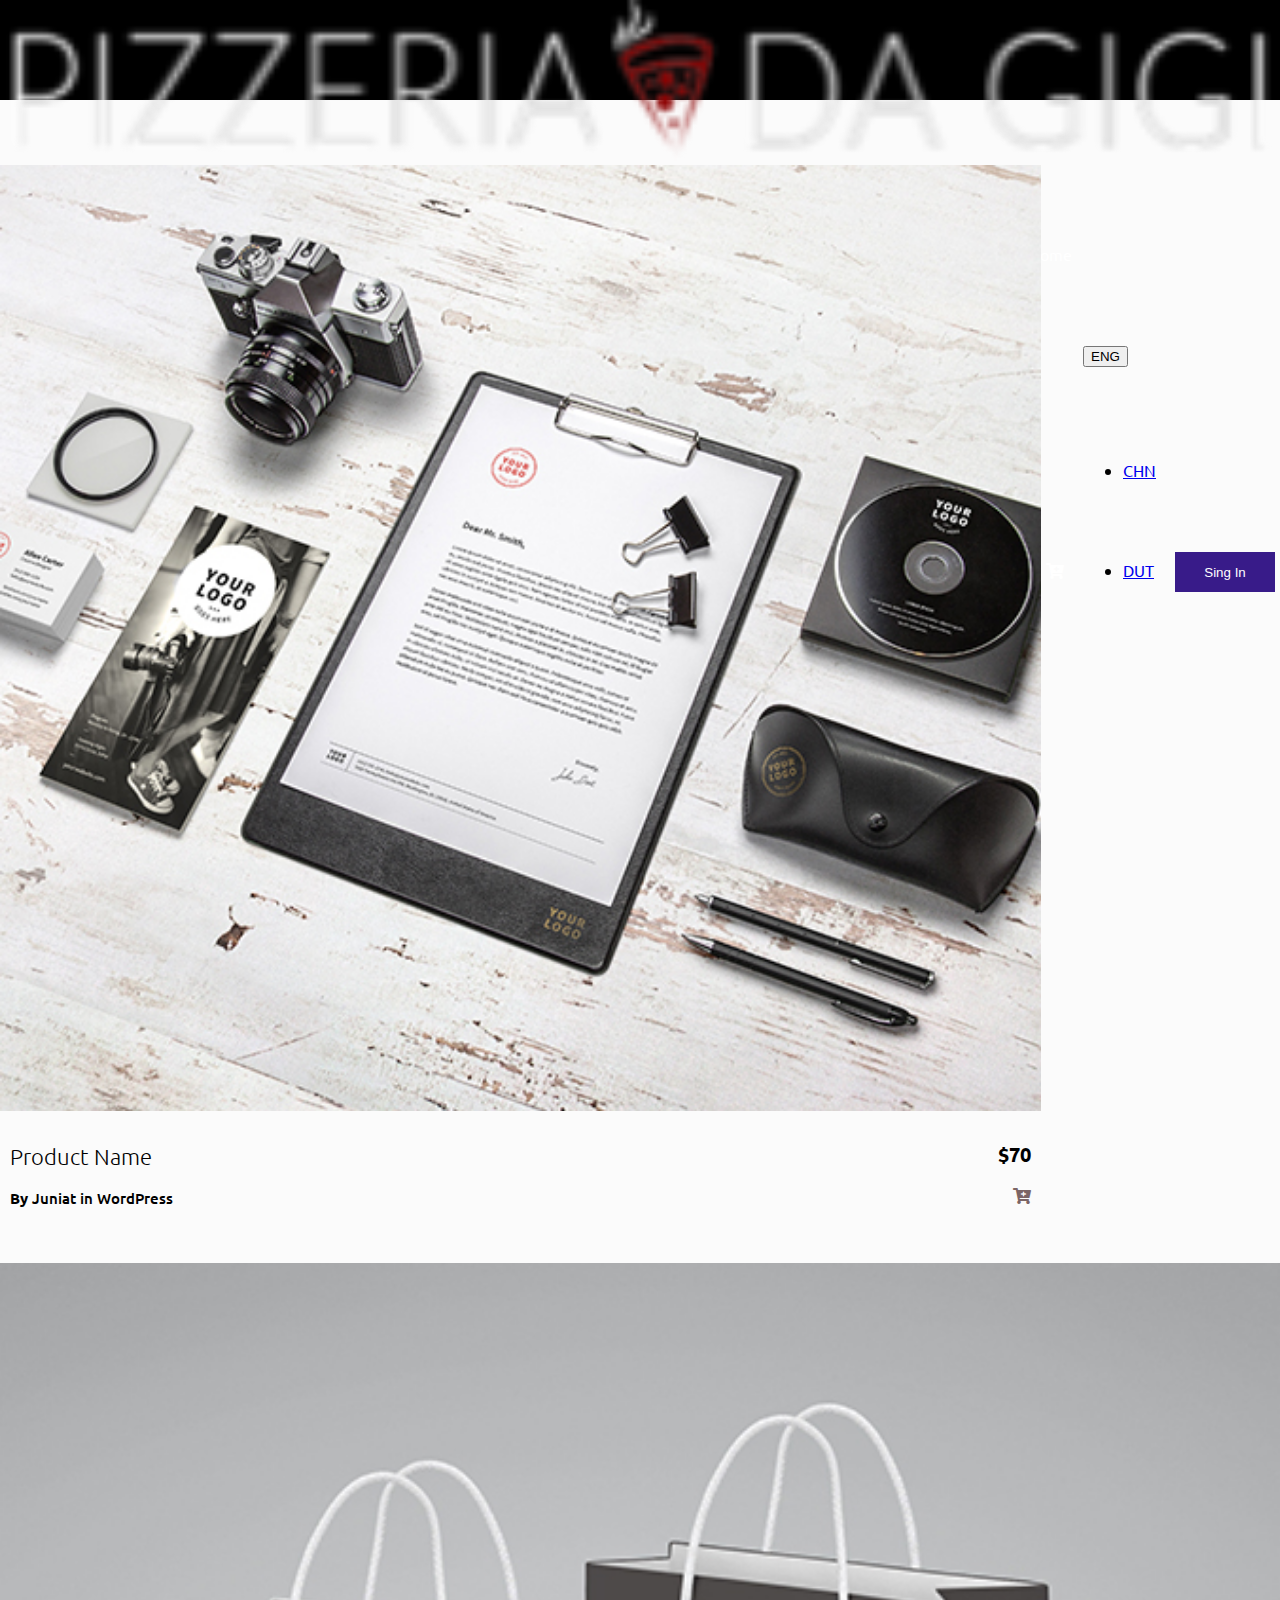
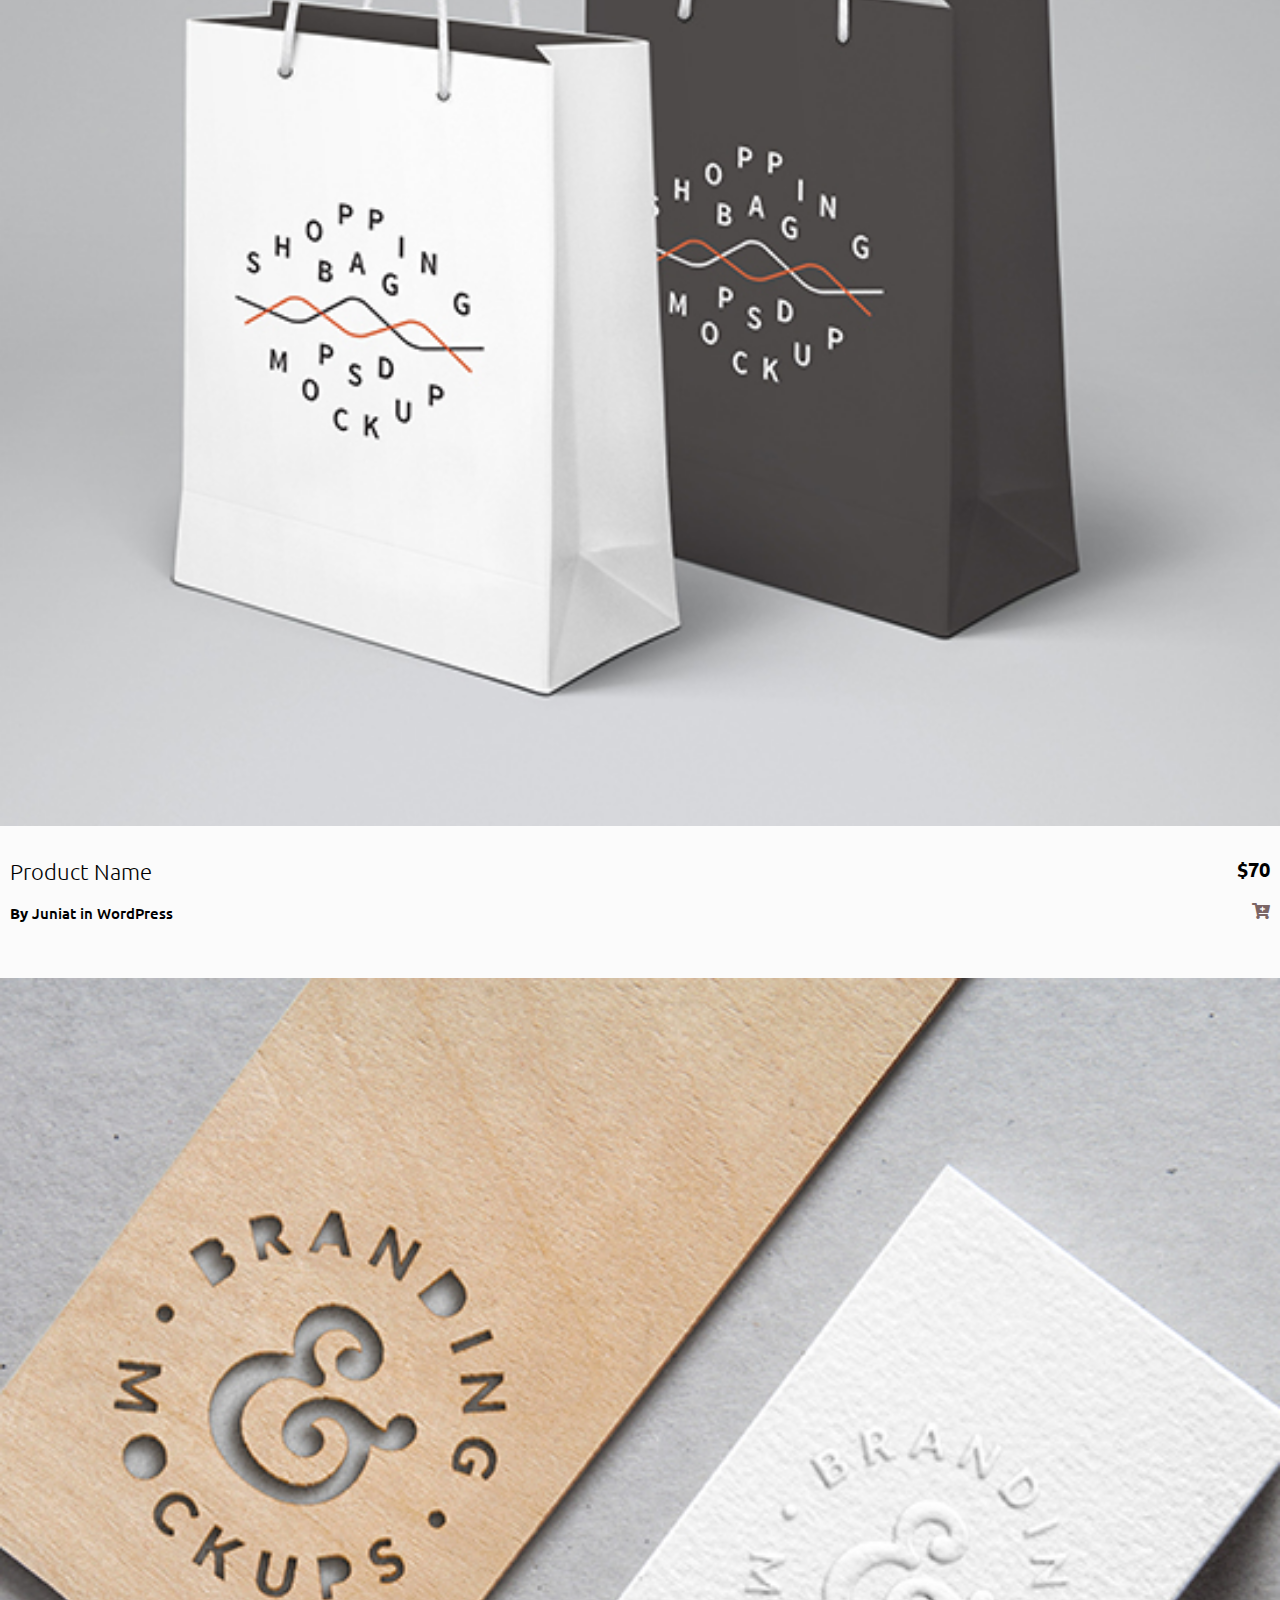
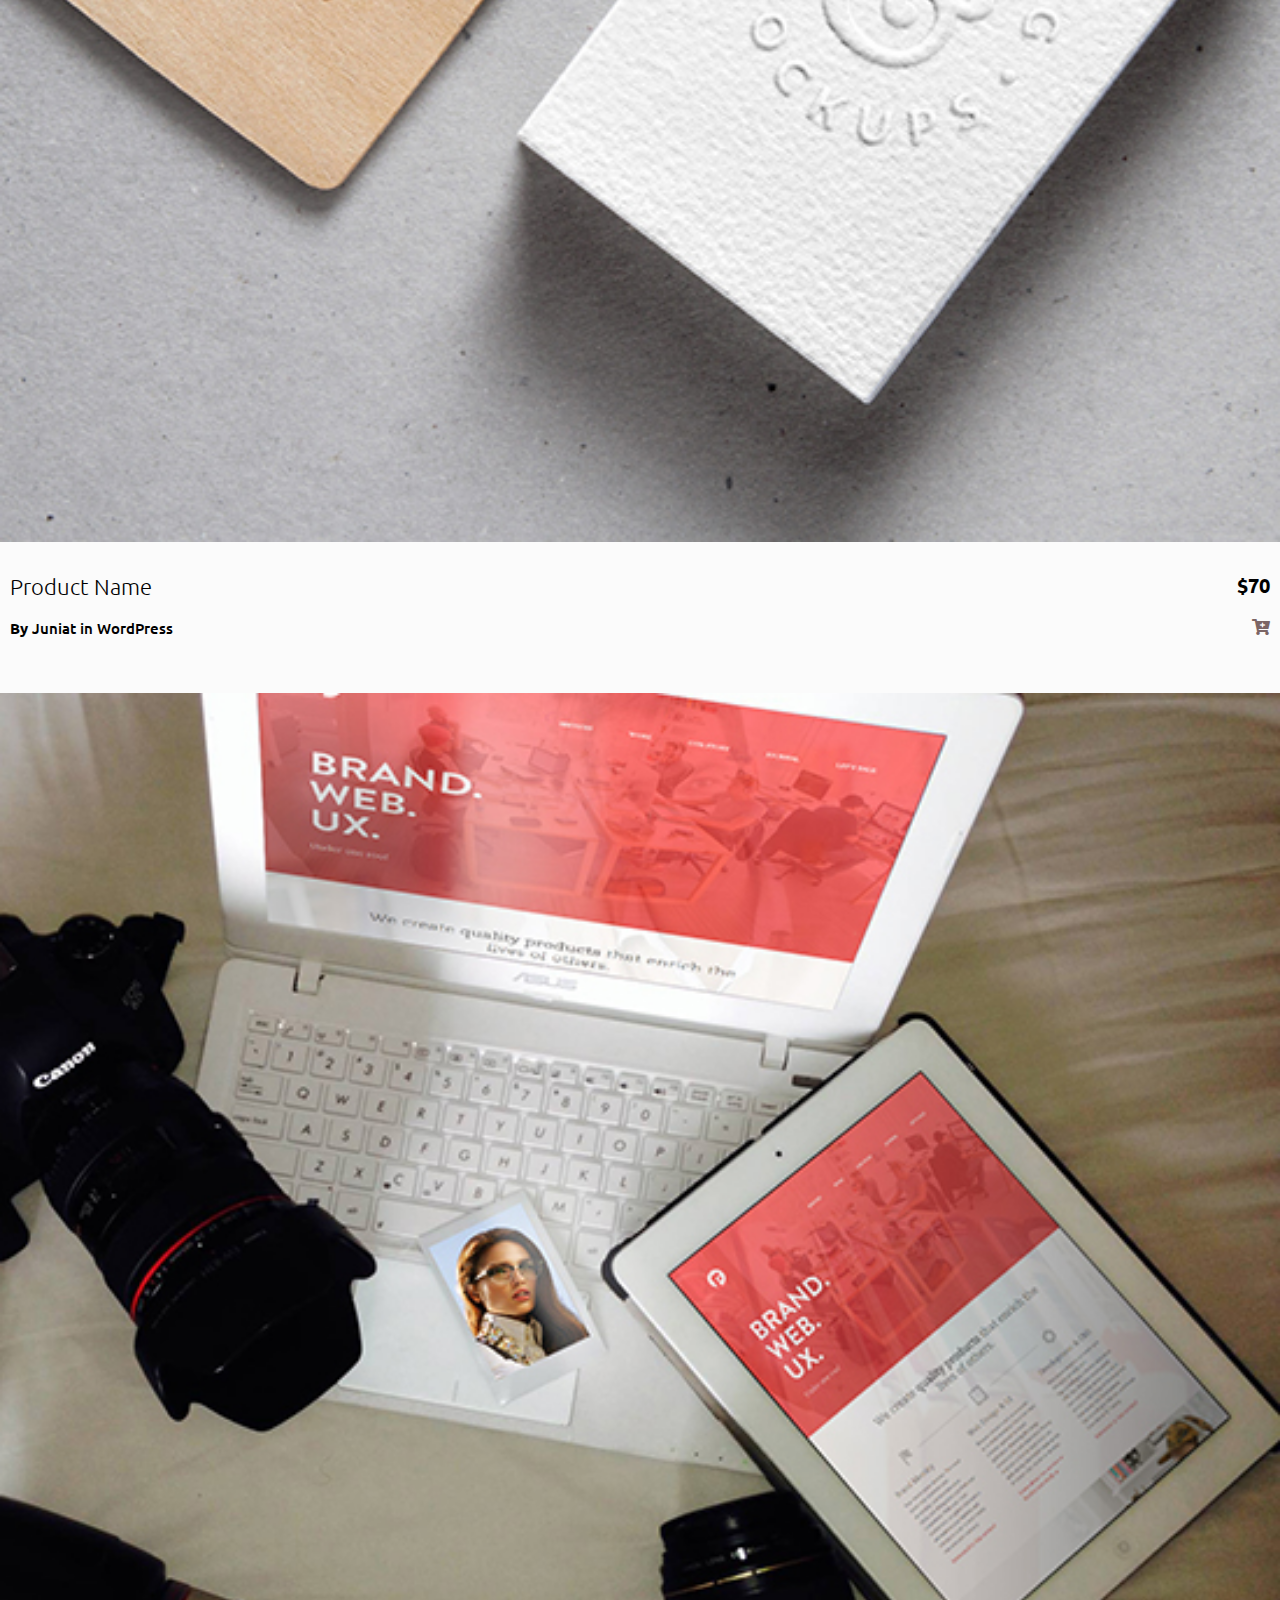
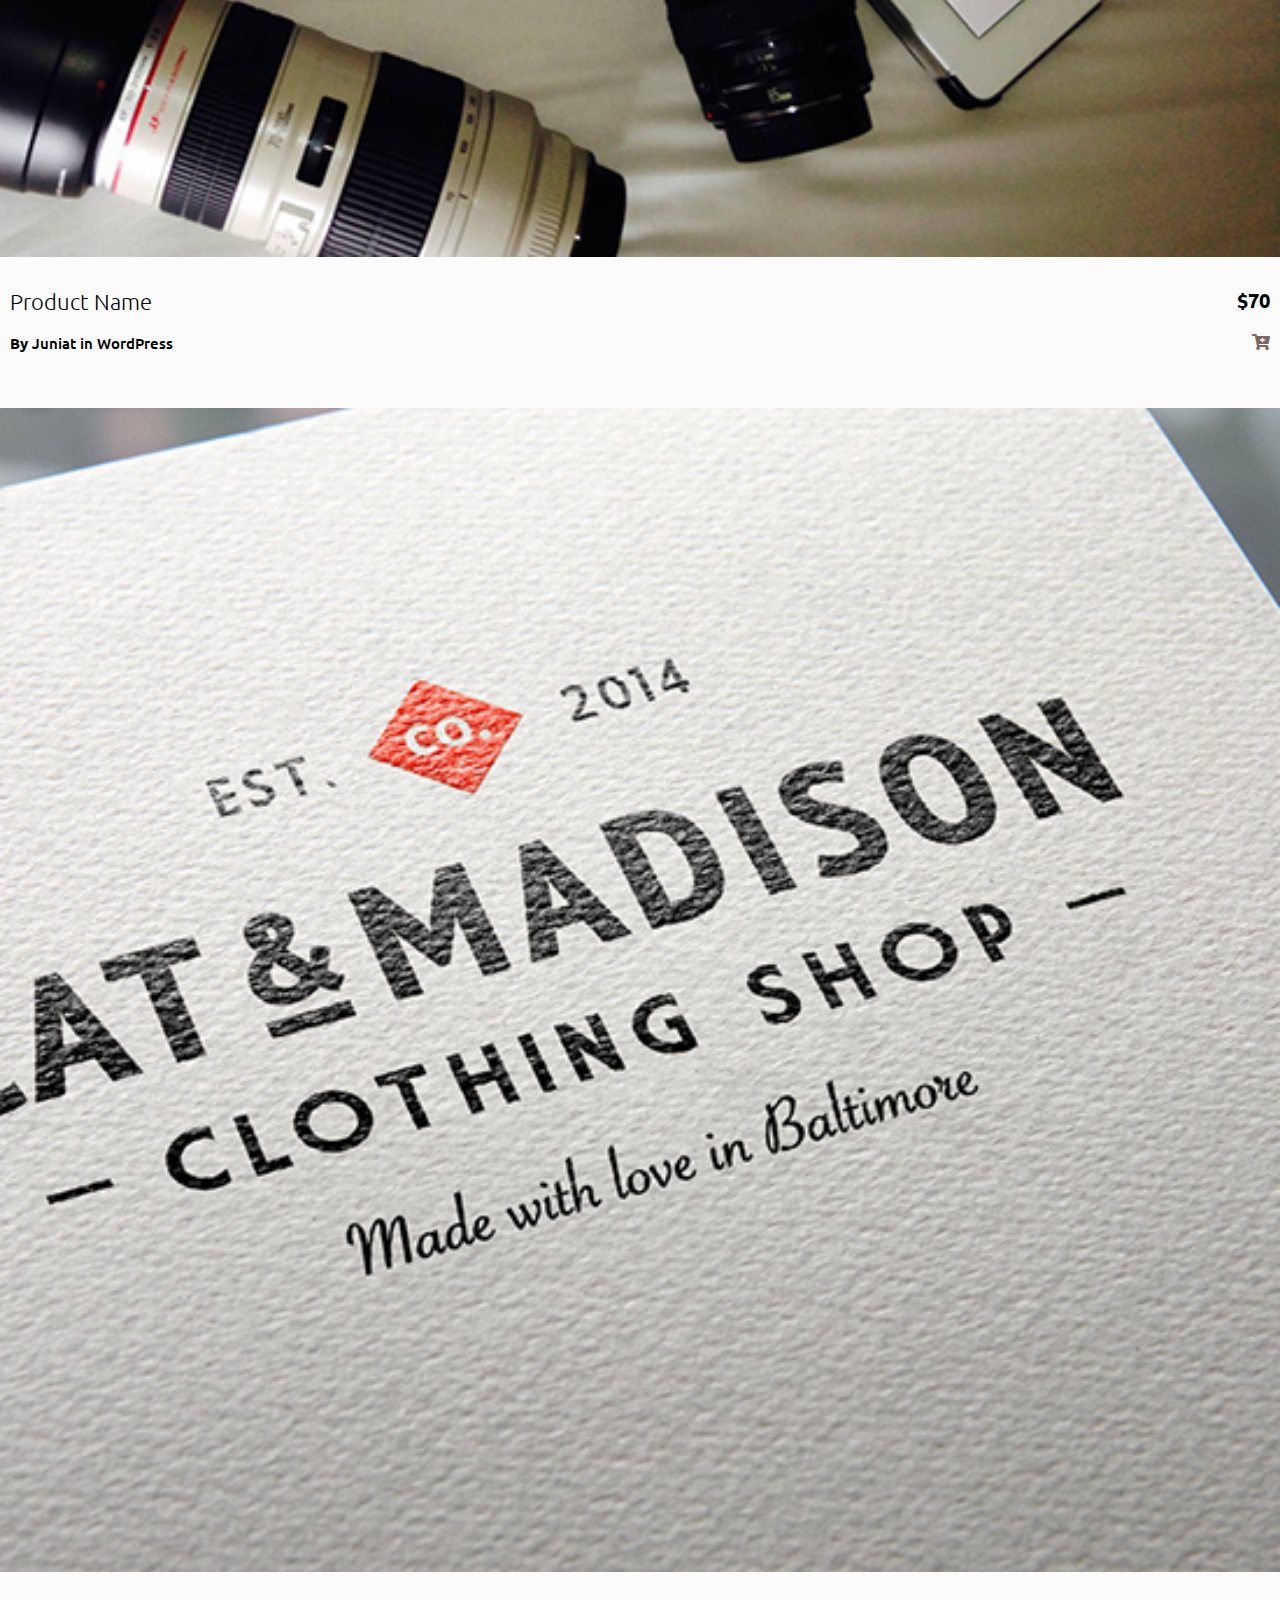
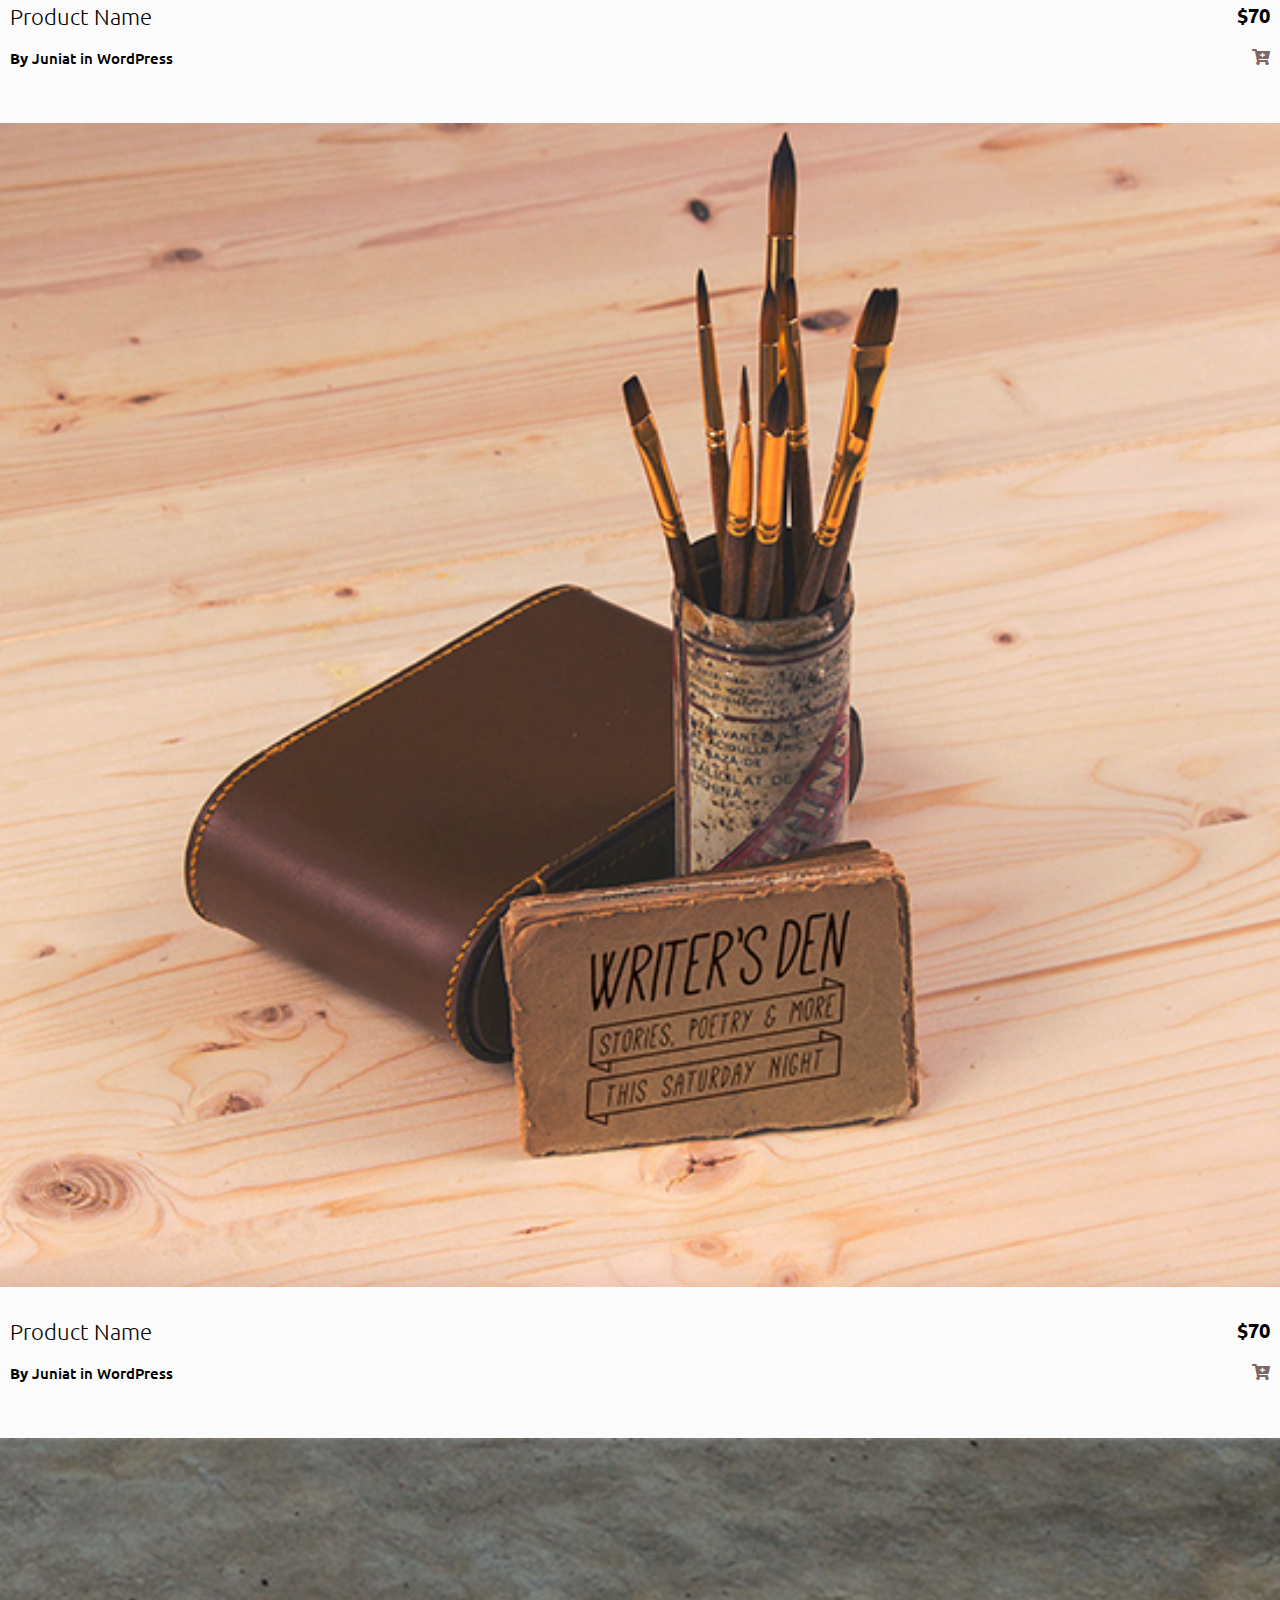
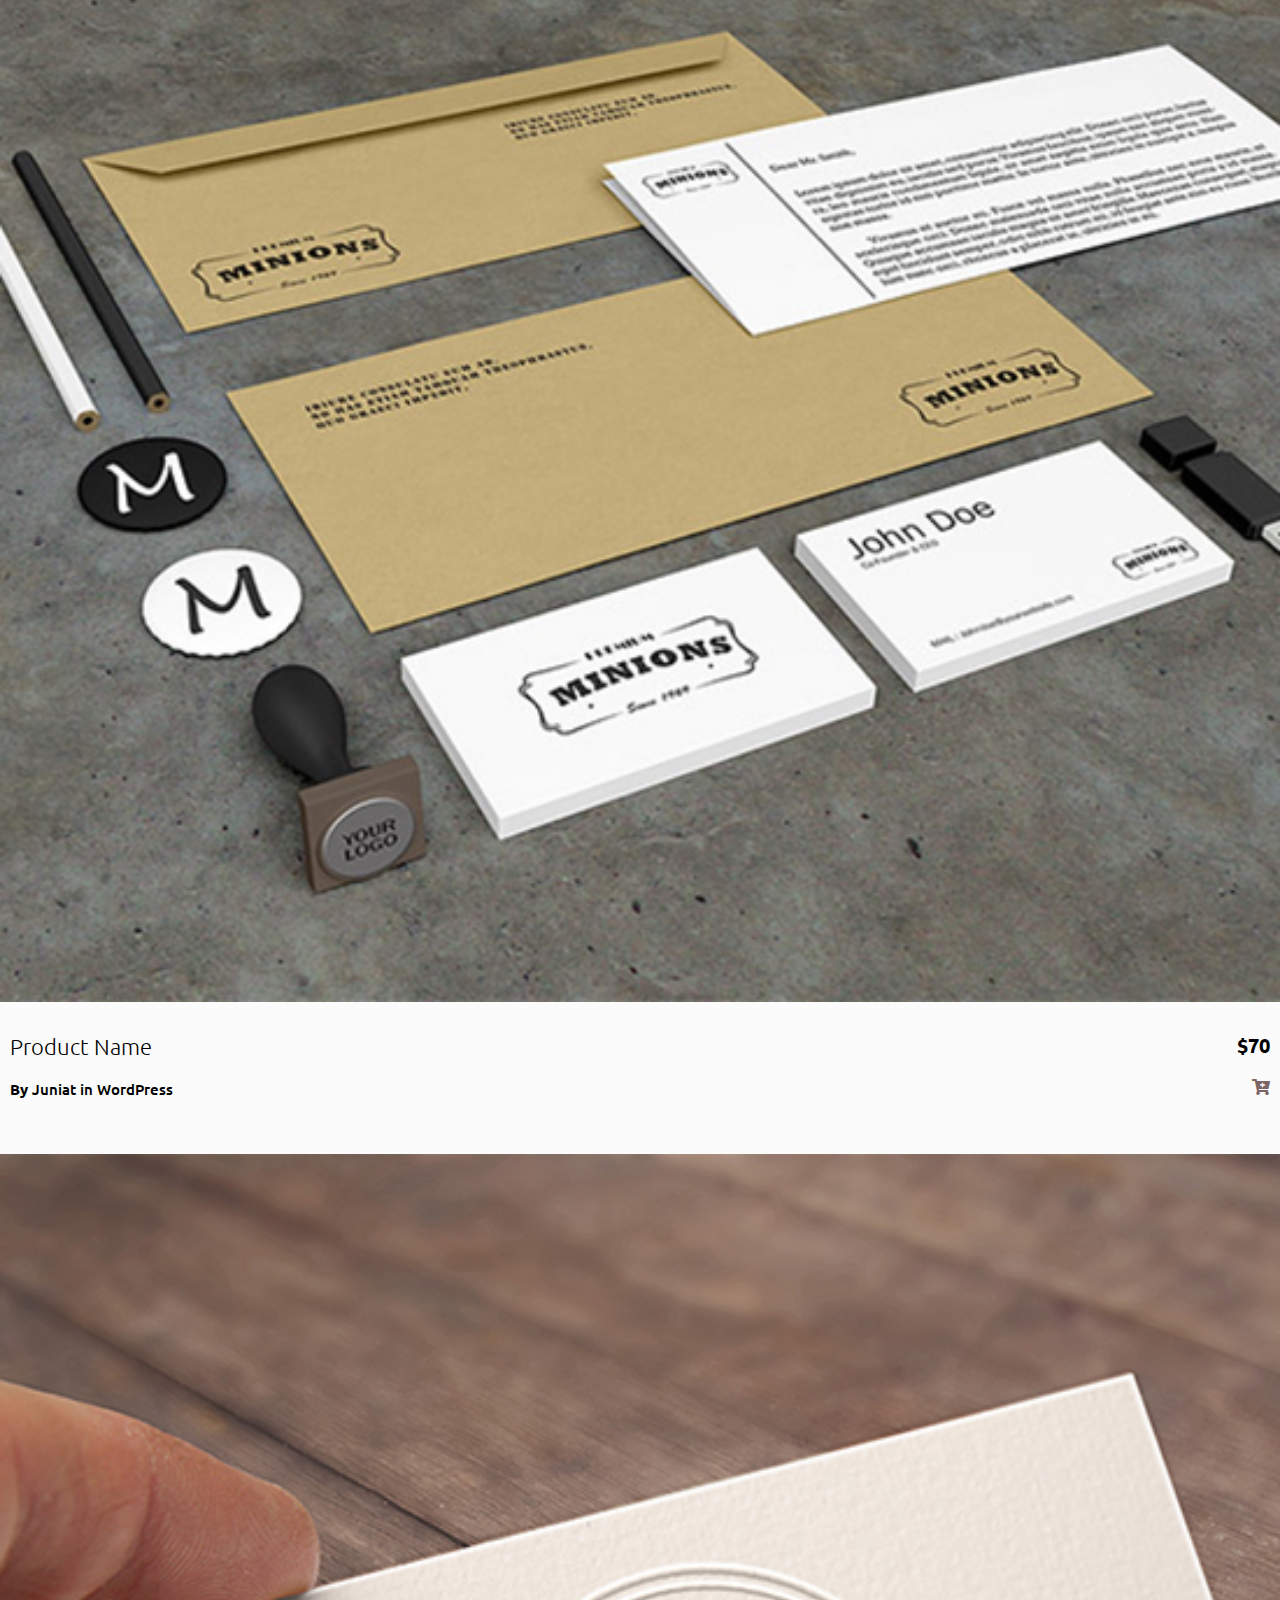
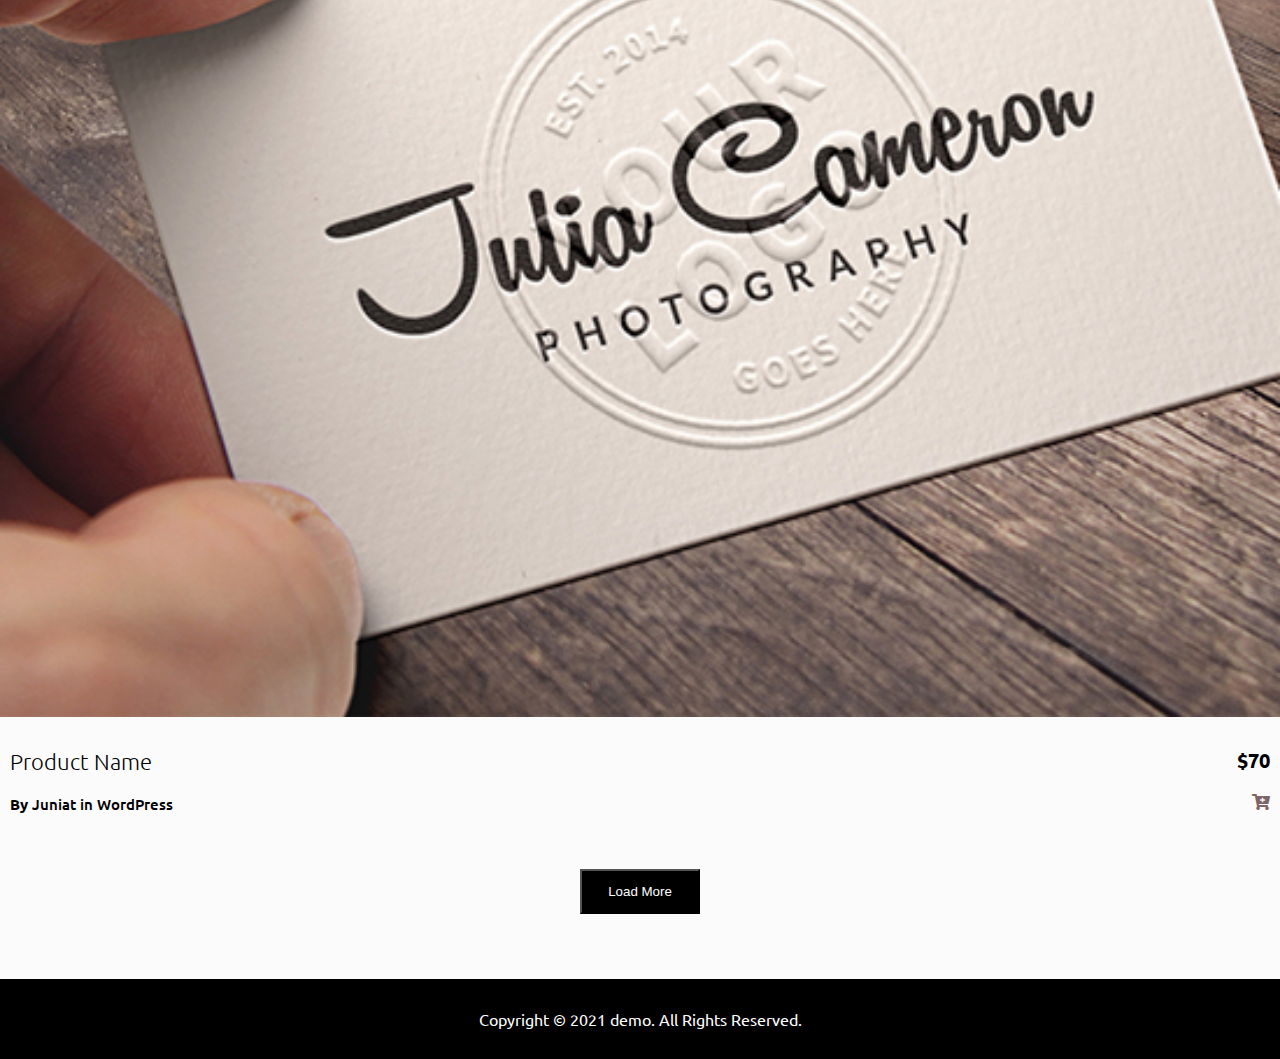
<file: index.html>
<!doctype html>
<html lang="en">
  <head>
    <!-- Required meta tags -->
    <meta charset="utf-8">
    <meta name="viewport" content="width=device-width, initial-scale=1">

    <!-- Bootstrap CSS -->
    <link href="https://cdn.jsdelivr.net/npm/bootstrap@5.0.2/dist/css/bootstrap.min.css" rel="stylesheet" integrity="sha384-EVSTQN3/azprG1Anm3QDgpJLIm9Nao0Yz1ztcQTwFspd3yD65VohhpuuCOmLASjC" crossorigin="anonymous">
    <link rel="stylesheet" href="assets/css/all.min.css">
    <link rel="stylesheet" href="assets/css/slicknav.css">
    <link rel="stylesheet" href="assets/css/style.css">
    <link rel="stylesheet" href="assets/css/responsive.css">
    <title>Hello, world!</title>
  </head>
  <body>
     

    <div id="navigation">
        <div class="container">
            <div class="row">
                <div class="col-lg-2 col-sm-3 col-xs-6 logomobilewidth">
                    <div class="logo_here">
                        <img src="assets/img/logo.png" alt="">
                    </div>
                </div>
                <div class="col-lg-7 hidemobile">
                    <div id="menu">
                        <ul id="menus">
                            <li><a href="index.html">WordPress</a></li>
                            <li><a href="product-details.html">HTML</a></li>
                            <li><a href="">JOOMLA</a></li>
                            <li><a href="">DRUPAL</a></li>
                            <li><a href="">SHOFIPY</a></li>
                            <li><a href="">LARAVEL</a></li>
                            <li><a href="">PHP SCRIPT</a></li>
                            <li><a href="">JAVASCRIPT</a></li>
                            <li><a href="">REACT</a></li>
                            <li><a href="">Home</a></li>
                          
                        </ul>
                    </div>
                </div>
                <div class="col-lg-3 col-sm-9  col-xs-6 cartmobilewidth">
                    <div class="cart_area">
                        <div class="cart_box">
                            <i class="fas fa-cart-plus"></i>
                        </div>
                        <div class="dropdownbox">
                            <div class="dropdown">
                                <button class="btn btn-secondary dropdown-toggle" type="button" id="dropdownMenuButton2" data-bs-toggle="dropdown" aria-expanded="false">
                                    ENG
                                </button>
                                <ul class="dropdown-menu dropdown-menu-dark" aria-labelledby="dropdownMenuButton2">
                                   <li><a class="dropdown-item" href="#">CHN</a></li>
                                  <li><a class="dropdown-item" href="#">DUT</a></li> 
                                </ul>
                              </div>
                        </div>
                        <div class="signin">
                            <button>Sing In</button>
                        </div>
                    </div>
                </div>
            </div>
        </div>
    </div>

    <div id="product_area">
        <div class="container">
            <div class="row">
                
                 <div class="col-lg-3 col-md-6">
                     <div class="singleProduct shadow-sm  mb-2 bg-body rounde">
                         <div class="productWrapper">
                            <div class="product_img">
                                <img src="assets/img/portfolio1.jpg" alt="">
                            </div>
                            <div class="product_details">
                                <div class="product_title">
                                    <h2>Product Name</h2>
                                    <h3> <span>by</span> Juniat in WordPress</h3>
                                </div>
                                <div class="product_price">
                                    <h3>$70</h3>
                                    <div class="cart_box_product">
                                       <i class="fas fa-cart-plus"></i>
                                   </div>
                                </div>
                            </div>
                         </div>
                         <div class="product_hover">
                            <a href="product-details.html"><i class="fas fa-link"></i></a>
                            <a href=""><i class="fas fa-eye"></i></a>
                         </div>
                     </div>
                 </div>

                 <div class="col-lg-3 col-md-6">
                    <div class="singleProduct shadow-sm  mb-2 bg-body rounde">
                        <div class="productWrapper">
                           <div class="product_img">
                               <img src="assets/img/portfolio2.jpg" alt="">
                           </div>
                           <div class="product_details">
                               <div class="product_title">
                                   <h2>Product Name</h2>
                                   <h3> <span>by</span> Juniat in WordPress</h3>
                               </div>
                               <div class="product_price">
                                   <h3>$70</h3>
                                   <div class="cart_box_product">
                                      <i class="fas fa-cart-plus"></i>
                                  </div>
                               </div>
                           </div>
                        </div>
                        <div class="product_hover">
                           <a href=""><i class="fas fa-link"></i></a>
                           <a href=""><i class="fas fa-eye"></i></a>
                        </div>
                    </div>
                </div>

                <div class="col-lg-3 col-md-6">
                    <div class="singleProduct shadow-sm  mb-2 bg-body rounde">
                        <div class="productWrapper">
                           <div class="product_img">
                               <img src="assets/img/portfolio3.jpg" alt="">
                           </div>
                           <div class="product_details">
                               <div class="product_title">
                                   <h2>Product Name</h2>
                                   <h3> <span>by</span> Juniat in WordPress</h3>
                               </div>
                               <div class="product_price">
                                   <h3>$70</h3>
                                   <div class="cart_box_product">
                                      <i class="fas fa-cart-plus"></i>
                                  </div>
                               </div>
                           </div>
                        </div>
                        <div class="product_hover">
                           <a href=""><i class="fas fa-link"></i></a>
                           <a href=""><i class="fas fa-eye"></i></a>
                        </div>
                    </div>
                </div>

                <div class="col-lg-3 col-md-6">
                    <div class="singleProduct shadow-sm  mb-2 bg-body rounde">
                        <div class="productWrapper">
                           <div class="product_img">
                               <img src="assets/img/portfolio4.jpg" alt="">
                           </div>
                           <div class="product_details">
                               <div class="product_title">
                                   <h2>Product Name</h2>
                                   <h3> <span>by</span> Juniat in WordPress</h3>
                               </div>
                               <div class="product_price">
                                   <h3>$70</h3>
                                   <div class="cart_box_product">
                                      <i class="fas fa-cart-plus"></i>
                                  </div>
                               </div>
                           </div>
                        </div>
                        <div class="product_hover">
                           <a href=""><i class="fas fa-link"></i></a>
                           <a href=""><i class="fas fa-eye"></i></a>
                        </div>
                    </div>
                </div>

                <div class="col-lg-3 col-md-6">
                    <div class="singleProduct shadow-sm  mb-2 bg-body rounde">
                        <div class="productWrapper">
                           <div class="product_img">
                               <img src="assets/img/portfolio5.jpg" alt="">
                           </div>
                           <div class="product_details">
                               <div class="product_title">
                                   <h2>Product Name</h2>
                                   <h3> <span>by</span> Juniat in WordPress</h3>
                               </div>
                               <div class="product_price">
                                   <h3>$70</h3>
                                   <div class="cart_box_product">
                                      <i class="fas fa-cart-plus"></i>
                                  </div>
                               </div>
                           </div>
                        </div>
                        <div class="product_hover">
                           <a href=""><i class="fas fa-link"></i></a>
                           <a href=""><i class="fas fa-eye"></i></a>
                        </div>
                    </div>
                </div>

                <div class="col-lg-3 col-md-6">
                    <div class="singleProduct shadow-sm  mb-2 bg-body rounde">
                        <div class="productWrapper">
                           <div class="product_img">
                               <img src="assets/img/portfolio6.jpg" alt="">
                           </div>
                           <div class="product_details">
                               <div class="product_title">
                                   <h2>Product Name</h2>
                                   <h3> <span>by</span> Juniat in WordPress</h3>
                               </div>
                               <div class="product_price">
                                   <h3>$70</h3>
                                   <div class="cart_box_product">
                                      <i class="fas fa-cart-plus"></i>
                                  </div>
                               </div>
                           </div>
                        </div>
                        <div class="product_hover">
                           <a href=""><i class="fas fa-link"></i></a>
                           <a href=""><i class="fas fa-eye"></i></a>
                        </div>
                    </div>
                </div>

                <div class="col-lg-3 col-md-6">
                    <div class="singleProduct shadow-sm  mb-2 bg-body rounde">
                        <div class="productWrapper">
                           <div class="product_img">
                               <img src="assets/img/portfolio7.jpg" alt="">
                           </div>
                           <div class="product_details">
                               <div class="product_title">
                                   <h2>Product Name</h2>
                                   <h3> <span>by</span> Juniat in WordPress</h3>
                               </div>
                               <div class="product_price">
                                   <h3>$70</h3>
                                   <div class="cart_box_product">
                                      <i class="fas fa-cart-plus"></i>
                                  </div>
                               </div>
                           </div>
                        </div>
                        <div class="product_hover">
                           <a href=""><i class="fas fa-link"></i></a>
                           <a href=""><i class="fas fa-eye"></i></a>
                        </div>
                    </div>
                </div>

                <div class="col-lg-3 col-md-6">
                    <div class="singleProduct shadow-sm  mb-2 bg-body rounde">
                        <div class="productWrapper">
                           <div class="product_img">
                               <img src="assets/img/portfolio8.jpg" alt="">
                           </div>
                           <div class="product_details">
                               <div class="product_title">
                                   <h2>Product Name</h2>
                                   <h3> <span>by</span> Juniat in WordPress</h3>
                               </div>
                               <div class="product_price">
                                   <h3>$70</h3>
                                   <div class="cart_box_product">
                                      <i class="fas fa-cart-plus"></i>
                                  </div>
                               </div>
                           </div>
                        </div>
                        <div class="product_hover">
                           <a href=""><i class="fas fa-link"></i></a>
                           <a href=""><i class="fas fa-eye"></i></a>
                        </div>
                    </div>
                </div>

                  

            </div>
            <div class="row">
                <div class="loadMore">
                    <button>Load More </button>
                </div>
            </div>
        </div>
    </div>

    <section id="footerarea">
        <div class="container">
            <div class="row">
                <div class="col-lg-12">
                    <div class="foonter_copy_right">
                        <p> Copyright  &copy; 2021 demo. All Rights Reserved. </p>
                    </div>
                </div>
            </div>
        </div>
    </section>
    
    <script src="assets/js/jquery-3.4.1.min.js"></script>
     <script src="https://cdn.jsdelivr.net/npm/bootstrap@5.0.2/dist/js/bootstrap.bundle.min.js" integrity="sha384-MrcW6ZMFYlzcLA8Nl+NtUVF0sA7MsXsP1UyJoMp4YLEuNSfAP+JcXn/tWtIaxVXM" crossorigin="anonymous"></script>
     <script src="assets/js/jquery.slicknav.js"></script>
     <script src="assets/js/main.js"></script>
  </body>
</html>
</file>
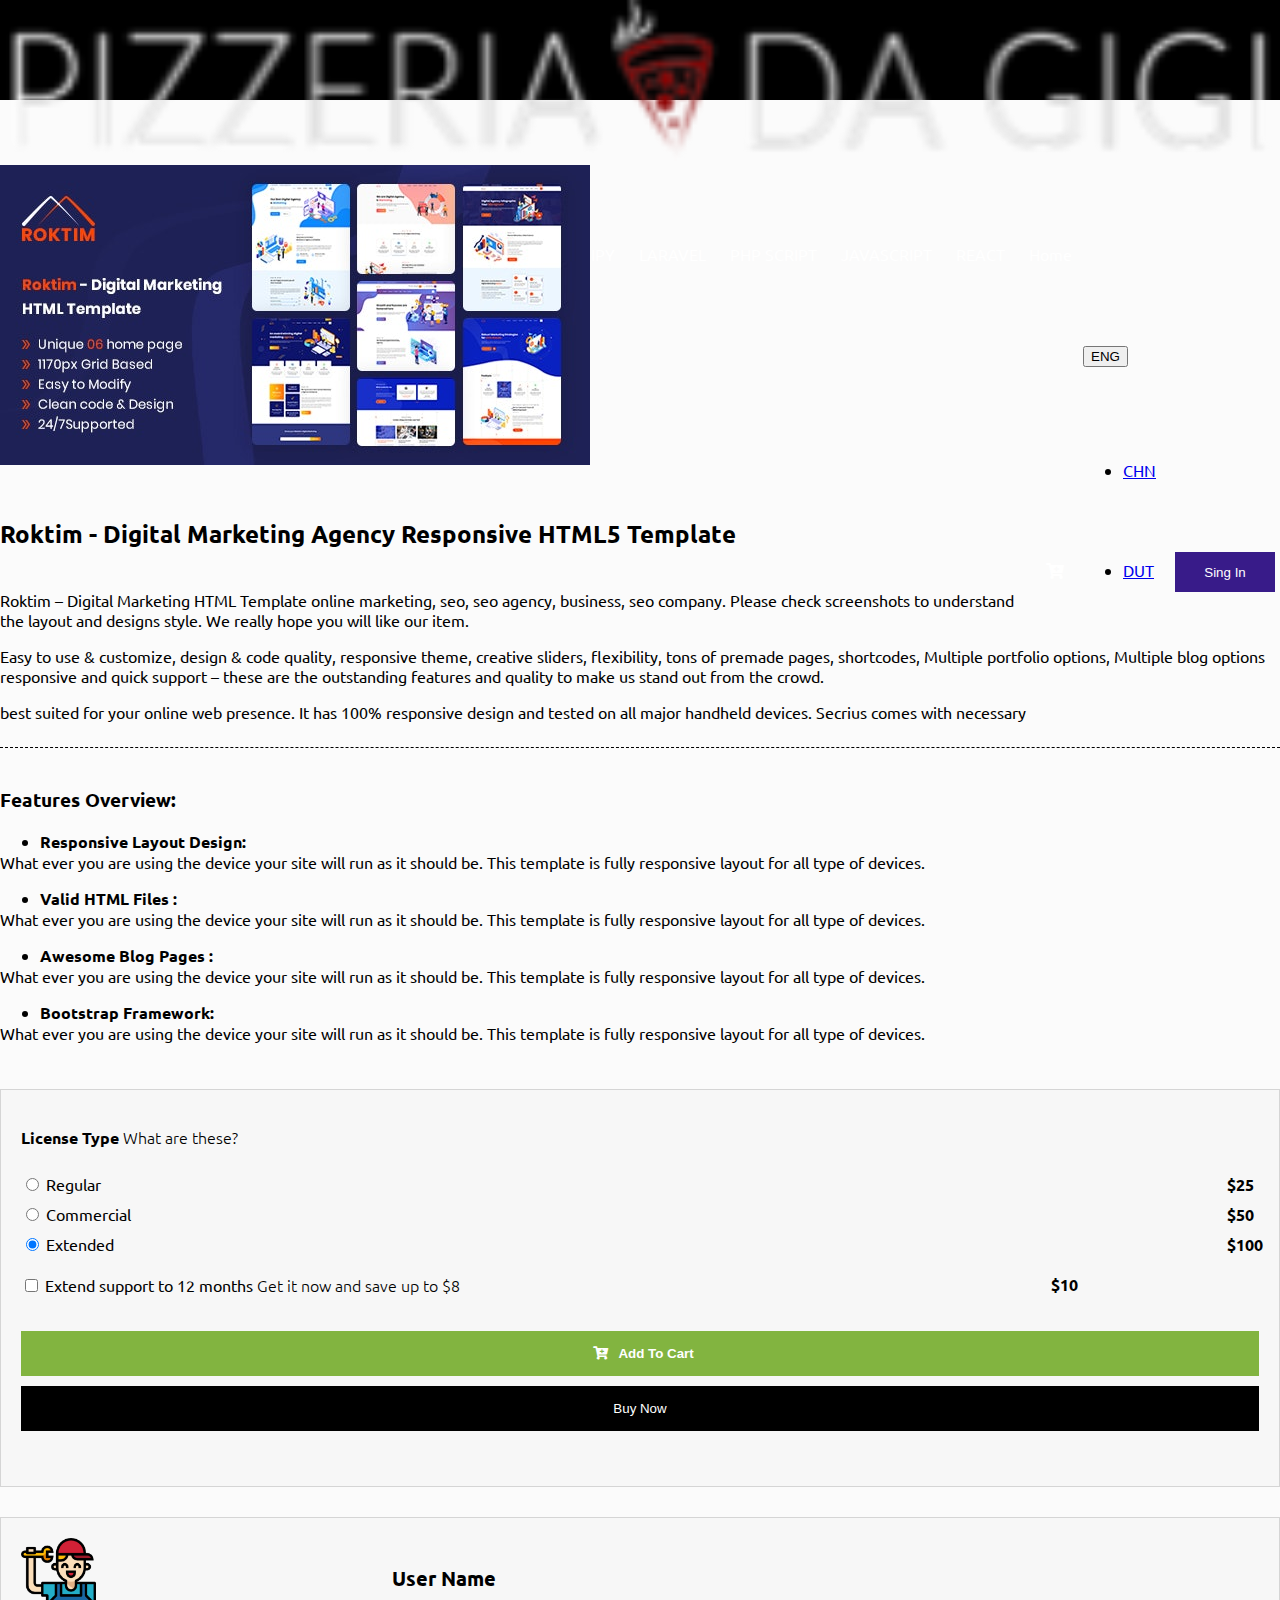
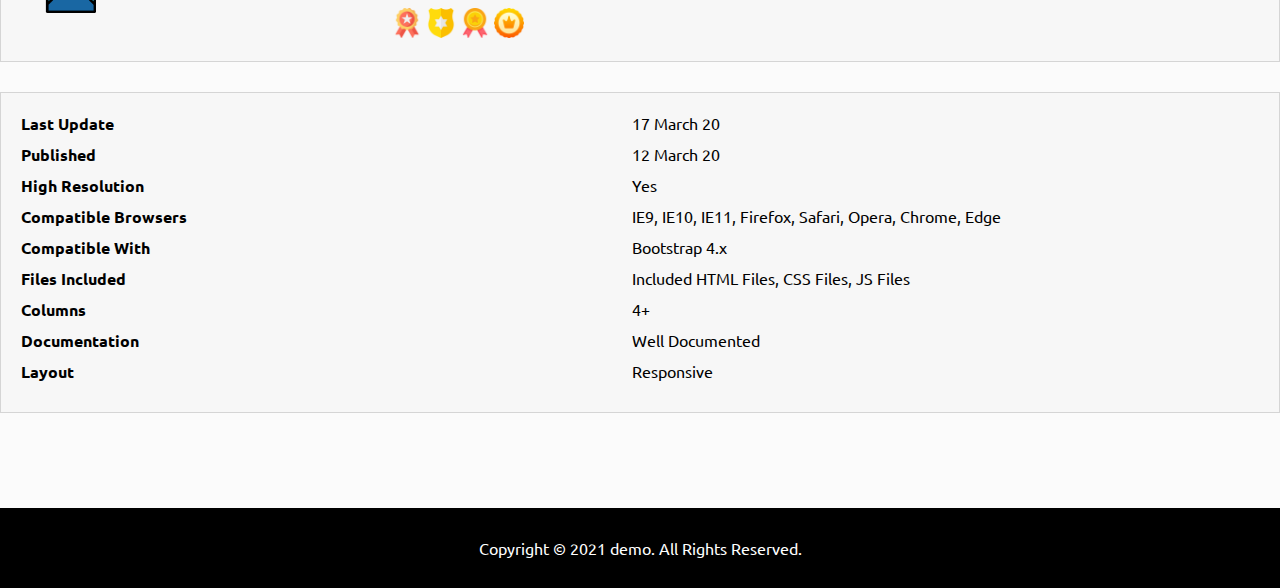
<file: product-details.html>
<!doctype html>
<html lang="en">
  <head>
    <!-- Required meta tags -->
    <meta charset="utf-8">
    <meta name="viewport" content="width=device-width, initial-scale=1">

    <!-- Bootstrap CSS -->
    <link href="https://cdn.jsdelivr.net/npm/bootstrap@5.0.2/dist/css/bootstrap.min.css" rel="stylesheet" integrity="sha384-EVSTQN3/azprG1Anm3QDgpJLIm9Nao0Yz1ztcQTwFspd3yD65VohhpuuCOmLASjC" crossorigin="anonymous">
    <link rel="stylesheet" href="assets/css/all.min.css">
    <link rel="stylesheet" href="assets/css/slicknav.css">
    <link rel="stylesheet" href="assets/css/style.css">
    <link rel="stylesheet" href="assets/css/responsive.css">
    <title>Hello, world!</title>
  </head>
  <body>
     

    <div id="navigation">
        <div class="container">
            <div class="row">
                <div class="col-lg-2 col-sm-3 col-xs-6 logomobilewidth">
                    <div class="logo_here">
                        <img src="assets/img/logo.png" alt="">
                    </div>
                </div>
                <div class="col-lg-7 hidemobile">
                    <div id="menu">
                        <ul id="menus">
                            <li><a href="index.html">WordPress</a></li>
                            <li><a href="product-details.html">HTML</a></li>
                            <li><a href="">JOOMLA</a></li>
                            <li><a href="">DRUPAL</a></li>
                            <li><a href="">SHOFIPY</a></li>
                            <li><a href="">LARAVEL</a></li>
                            <li><a href="">PHP SCRIPT</a></li>
                            <li><a href="">JAVASCRIPT</a></li>
                            <li><a href="">REACT</a></li>
                            <li><a href="">Home</a></li>
                          
                        </ul>
                    </div>
                </div>
                <div class="col-lg-3 col-sm-9  col-xs-6 cartmobilewidth">
                    <div class="cart_area">
                        <div class="cart_box">
                            <i class="fas fa-cart-plus"></i>
                        </div>
                        <div class="dropdownbox">
                            <div class="dropdown">
                                <button class="btn btn-secondary dropdown-toggle" type="button" id="dropdownMenuButton2" data-bs-toggle="dropdown" aria-expanded="false">
                                    ENG
                                </button>
                                <ul class="dropdown-menu dropdown-menu-dark" aria-labelledby="dropdownMenuButton2">
                                   <li><a class="dropdown-item" href="#">CHN</a></li>
                                  <li><a class="dropdown-item" href="#">DUT</a></li> 
                                </ul>
                              </div>
                        </div>
                        <div class="signin">
                            <button>Sing In</button>
                        </div>
                    </div>
                </div>
            </div>
        </div>
    </div>

    <div id="product_area">
         <div class="container">
             <div class="row">
                 <div class="col-lg-8">
                     <div class="product_preview_details">
                         <div class="preview_img">
                             <img src="assets/img/preview.jpg" alt="">
                         </div>
                         <div class="preview_details">
                             <h2>Roktim - Digital Marketing Agency Responsive HTML5 Template   </h2>
                             <p>Roktim – Digital Marketing HTML Template online marketing, seo, seo agency, business, seo company. Please check screenshots to understand the layout and designs style. We really hope you will like our item.</p>
                             <p>Easy to use & customize, design & code quality, responsive theme, creative sliders, flexibility, tons of premade pages, shortcodes, Multiple portfolio options, Multiple blog options responsive and quick support – these are the outstanding features and quality to make us stand out from the crowd.</p>
                             <p>best suited for your online web presence. It has 100% responsive design and tested on all major handheld devices. Secrius comes with necessary</p>
                            <div class="feature_overview">
                                <h3>Features Overview:</h3>
                                <div class="feature_list">
                                    <ul>
                                        <li>Responsive Layout Design:</li>
                                    </ul>
                                    <p>What ever you are using the device your site will run as it should be. This template is fully responsive layout for all type of devices.
                                    </p>
                                </div>
                                <div class="feature_list">
                                    <ul>
                                        <li>Valid HTML Files : </li>
                                    </ul>
                                    <p>What ever you are using the device your site will run as it should be. This template is fully responsive layout for all type of devices.
                                    </p>
                                </div>
                                <div class="feature_list">
                                    <ul>
                                        <li>Awesome Blog Pages :</li>
                                    </ul>
                                    <p>What ever you are using the device your site will run as it should be. This template is fully responsive layout for all type of devices.
                                    </p>
                                </div>
                                <div class="feature_list">
                                    <ul>
                                        <li> Bootstrap Framework: </li>
                                    </ul>
                                    <p>What ever you are using the device your site will run as it should be. This template is fully responsive layout for all type of devices.
                                    </p>
                                </div>
                            </div>    
                        </div>
                     </div>
                 </div>
                 <div class="col-lg-4">
                     <div class="product_license">
                         <div class="license_title">
                             <h3> License Type <span>What are these? </span></h3>
                             <div class="licenselist">
                                <div class="form-check">
                                    <input class="form-check-input" type="radio" name="flexRadioDefault" id="flexRadioDefault1">
                                    <label class="form-check-label" for="flexRadioDefault1">
                                     Regular <span>$25</span>
                                    </label>
                                  </div>
                                  <div class="form-check">
                                    <input class="form-check-input" type="radio" name="flexRadioDefault" id="flexRadioDefault2" checked>
                                    <label class="form-check-label" for="flexRadioDefault2">
                                       Commercial <span>$50</span>
                                    </label>
                                  </div>
                                  <div class="form-check">
                                    <input class="form-check-input" type="radio" name="flexRadioDefault" id="flexRadioDefault2" checked>
                                    <label class="form-check-label" for="flexRadioDefault2">
                                       Extended <span>$100</span>
                                    </label>
                                  </div>
                             </div>
                             <div class="condition">
                                <div class="form-check">
                                <input class="form-check-input" type="checkbox" value="" id="flexCheckDefault">
                                <label class="form-check-label" for="flexCheckDefault">
                                    Extend support to 12 months 
                                    <span>Get it now and save up to $8</span>
                                    <span class="discount">$10</span>
                                </label>
                                </div>
                                   
                             </div>
                             <div class="buttonGroup">
                                 <button class="addtocart"> <i class="fas fa-cart-plus"></i> Add To Cart </button>
                                 <button class="buynow"> Buy Now</button>
                             </div>
                         </div>
                     </div>

                     <div class="product_license">
                         <div class="user_logo">
                             <img src="assets/img/car.png" alt="">
                         </div>
                         <div class="user_details">
                             <h2>User Name</h2>
                             <div class="user_badge">
                                 <img src="assets/img/b1.png" alt="">
                                 <img src="assets/img/b2.png" alt="">
                                 <img src="assets/img/b3.png" alt="">
                                 <img src="assets/img/b4.png" alt="">
                             </div>
                         </div>
                    </div>

                    <div class="product_license">
                        <ul>
                            <li> Last Update</li>
                            <li> 17 March 20</li>
                            <li> Published </li>
                            <li> 12 March 20</li>
                            <li> High Resolution	 </li>
                            <li> Yes </li>
                            <li> Compatible Browsers	 </li>
                            <li> IE9, IE10, IE11, Firefox, Safari, Opera, Chrome, Edge </li>
                            <li>Compatible With	</li>
                            <li>Bootstrap 4.x</li>
                            <li> Files Included</li>
                            <li> Included	HTML Files, CSS Files, JS Files</li>
                            <li>Columns</li>
                            <li>	4+</li>
                            <li>Documentation</li>
                            <li>	Well Documented</li>
                            <li>Layout</li>
                            <li>	Responsive</li>
                          </ul>
                    </div>
                 </div>
             </div>
         </div>
    </div>

    <section id="footerarea">
        <div class="container">
            <div class="row">
                <div class="col-lg-12">
                    <div class="foonter_copy_right">
                        <p> Copyright  &copy; 2021 demo. All Rights Reserved. </p>
                    </div>
                </div>
            </div>
        </div>
    </section>
    
    <script src="assets/js/jquery-3.4.1.min.js"></script>
     <script src="https://cdn.jsdelivr.net/npm/bootstrap@5.0.2/dist/js/bootstrap.bundle.min.js" integrity="sha384-MrcW6ZMFYlzcLA8Nl+NtUVF0sA7MsXsP1UyJoMp4YLEuNSfAP+JcXn/tWtIaxVXM" crossorigin="anonymous"></script>
     <script src="assets/js/jquery.slicknav.js"></script>
     <script src="assets/js/main.js"></script>
  </body>
</html>
</file>
<file: assets/css/style.css>
@import url('https://fonts.googleapis.com/css2?family=Ubuntu:wght@300;400;500;700&display=swap');

body{
    font-family: Ubuntu;
    margin: 0;
    padding: 0;
    background-color: #fbfbfb;
}
 
/*=============================================
    Header Top        
============================================*/
div#navigation {
    background: #000;
    height: 100px;
    line-height: 100px;
}

.logo_here img {
    width: 100%;
}

div#menu ul {
    margin: 0;
    padding: 0;
    list-style: none;
    margin: 0 auto;
    width: 100%;
    text-align: center;
}

div#menu ul li {
    display: inline-block;
}

div#menu ul li a {
    color: #fff;
    text-decoration: none;
    padding: 0 10px;
    transition: all ease 500ms;
}

ul#menus li a:hover {
    color: #b5b5f5;
    transition: all ease 500ms;
}

.cart_box i {
    color: #fff;
}

.cart_area div {
    display: inline-block;
    margin: 0 5px;
}

.cart_area {
    float: right;
}

.signin button {
    background: #381b89;
    color: #fff;
    height: 40px;
    line-height: 40px;
    width: 100px;
    border: 0px;
}

.dropdownbox a.dropdown-item {
    line-height: 30px;
    /* border-bottom: 1px solid #a7a7a7; */
}

 

.product_img img {width: 100%;height: auto;}
.singleProduct{
    margin-bottom: 30px !important
}
div#product_area {
    padding:65px 0;
}

.product_details {
    display: flex;
}

.product_title {
    width: 100%;
}

.product_price {
    text-align: right;
    width: 50px;
}

.product_title h2 {
    font-weight: 300;
    font-size: 22px;
}

.product_details {
    padding: 10px;
}

.product_title h3 span {
    font-weight: bold;
    text-transform: capitalize;
}

.product_title h3 {
    font-weight: 500;
    font-size: 15px;
}

.product_price h3 {
    font-size: 20px;
    line-height: 21px;
}

.product_price i {
    color: #7b6565;
}

.productWrapper {
    position: relative;
    overflow: hidden;
}

.product_hover {
    position: absolute;
    top: 0;
    left: 0;
    width: 100%;
    height: 100%;
    background: rgba(0, 0, 0, 0.70);
    justify-content: center;
    display: flex;
    align-items: center;
    transform: scale(0) rotate(360deg);
    transition: all ease 500ms;
}

.singleProduct.shadow-sm.mb-2.bg-body.rounde {
    position: relative;
    overflow: hidden;
}

.product_hover i {
    color: #000;
    font-size: 26px;
    margin: 0 9px;
    width: 50px;
    height: 50px;
    background: #fff;
    text-align: center;
    line-height: 50px;
    border-radius: 100%;
}


.singleProduct:hover .product_hover{
    transform: scale(1);
    transition: all ease 500ms;
}
.loadMore {
    display: flex;
    justify-content: center;
}

.loadMore button {
    width: 120px;
    height: 45px;
    background: #000;
    color: #fff;
}


section#footerarea {
    background: #000;
    color: #fff;
    height: 80px;
    line-height: 80px;
    text-align: center;
}

.foonter_copy_right p {
    margin: 0;
}

.slicknav_menu {
    display:none;
}

@media screen and (max-width: 40em) {
    /* #menu is the original menu */
    .js #menu {
        display:none;
    }

    .js .slicknav_menu {
        display:block;
    }
}



/****************** Another Page Style *****************/


.product_license {
    background: #f7f7f7;
    padding: 20px;
}

.license_title h3 {
    font-size: 16px;
}

.license_title span {
    font-weight: 300;
}

.licenselist .form-check span {
    float: right;
    width: 10px;
    position: absolute;
    right: 22px;
    font-weight: 900;
}

.form-check {
    position: relative;
}

.licenselist .form-check {
    margin-bottom: 10px;
}

.licenselist {
    padding: 10px 0;
}

.condition .form-check {
    width: 80%;
}

.condition .form-check span.discount {
    position: absolute;
    right: -110px;
    width: 70px;
    font-weight: bold;
}


.buttonGroup {
    margin: 30px 0;
}

.buttonGroup button {width: 100%;border: 0px;height: 45px;margin: 5px 0;}

.preview_details {padding: 30px 0;}

.preview_details h2 {
    padding-bottom: 20px;
}

.feature_overview {
    border-top: 1px solid;
    border-top-style: dashed;
    margin-top: 25px;
    padding-top: 20px;
}

.feature_list ul li {
    font-weight: 700;
    float: left;
    width: 100%;
}

button.addtocart {background: #82b440;color: #fff;font-weight: bold;}

button.addtocart i {
    margin: 0 7px;
}

button.buynow {
    background: #000;
    color: #fff;
}


.product_license div {}

.user_logo {
    width: 75px;
    float: left;
}

.user_logo img {
    width: 100%;
    background-size: cover;
}

.user_details {
    width: 70%;
    float: right;
    padding-top: 10px;
}

.user_details h2 {
    font-size: 20px;
}

.user_badge img {
    width: 30px;
}

.product_license {
    overflow: hidden;
    margin-bottom: 30px;
    border: 1px solid #cccc;
}


.product_license {}

.product_license ul {
    margin: 0;
    padding: 0;
    list-style: none;
}

 

.product_license ul li:nth-child(odd) {
    font-weight: bold;
}

.product_license ul li {
    display: inline-block;
    width: 49%;
    margin-bottom: 10px;
}
</file>
<file: assets/css/responsive.css>
/**
 * /* Extra large devices (large desktops, 1200px and up)
 *
 * @format
 */

@media (min-width: 1200px) {}
@media (min-width: 320px) and (max-width: 1200px) {
     
}

/* Large devices (desktops, 992px and up) */
@media (min-width: 992px) and (max-width: 1199.98px) {
    .cart_area div {
        display: inline-block;
        margin: 0 1px;
    }
}

/* Medium devices (tablets, 768px and up) */
@media (min-width: 768px) and (max-width: 991.98px) {
    .slicknav_menu {
        display: block;
    }
    .hidemobile{
        display: none;
    }
}

/* All Mobile Devices */
@media (min-width: 320px) and (max-width: 991.98px) {
    .slicknav_menu {
        display: block;
    }
    .hidemobile{
        display: none;
    }
     
}



/* Small devices (landscape phones, 576px and up) */
@media (min-width: 576px) and (max-width: 767.98px) {}

/* Extra small devices (portrait phones, less than 576px) */
@media (max-width: 575.98px) {}

/*  */
@media (min-width: 320px) and (max-width: 575.98px) {
    .slicknav_menu {
        display: block;
    }
    .hidemobile{
        display: none;
    }

    .logomobilewidth {
        width: 40%;
    }
    
    .cartmobilewidth {
        width: 60%;
        padding: 0;
    }
    
    .cart_area div {
        margin: 0 3px;
    }
    
    .signin button {
        width: 74px;
    }
}

@media (min-width: 320px) and (max-width: 375px) {
     
}
</file>
